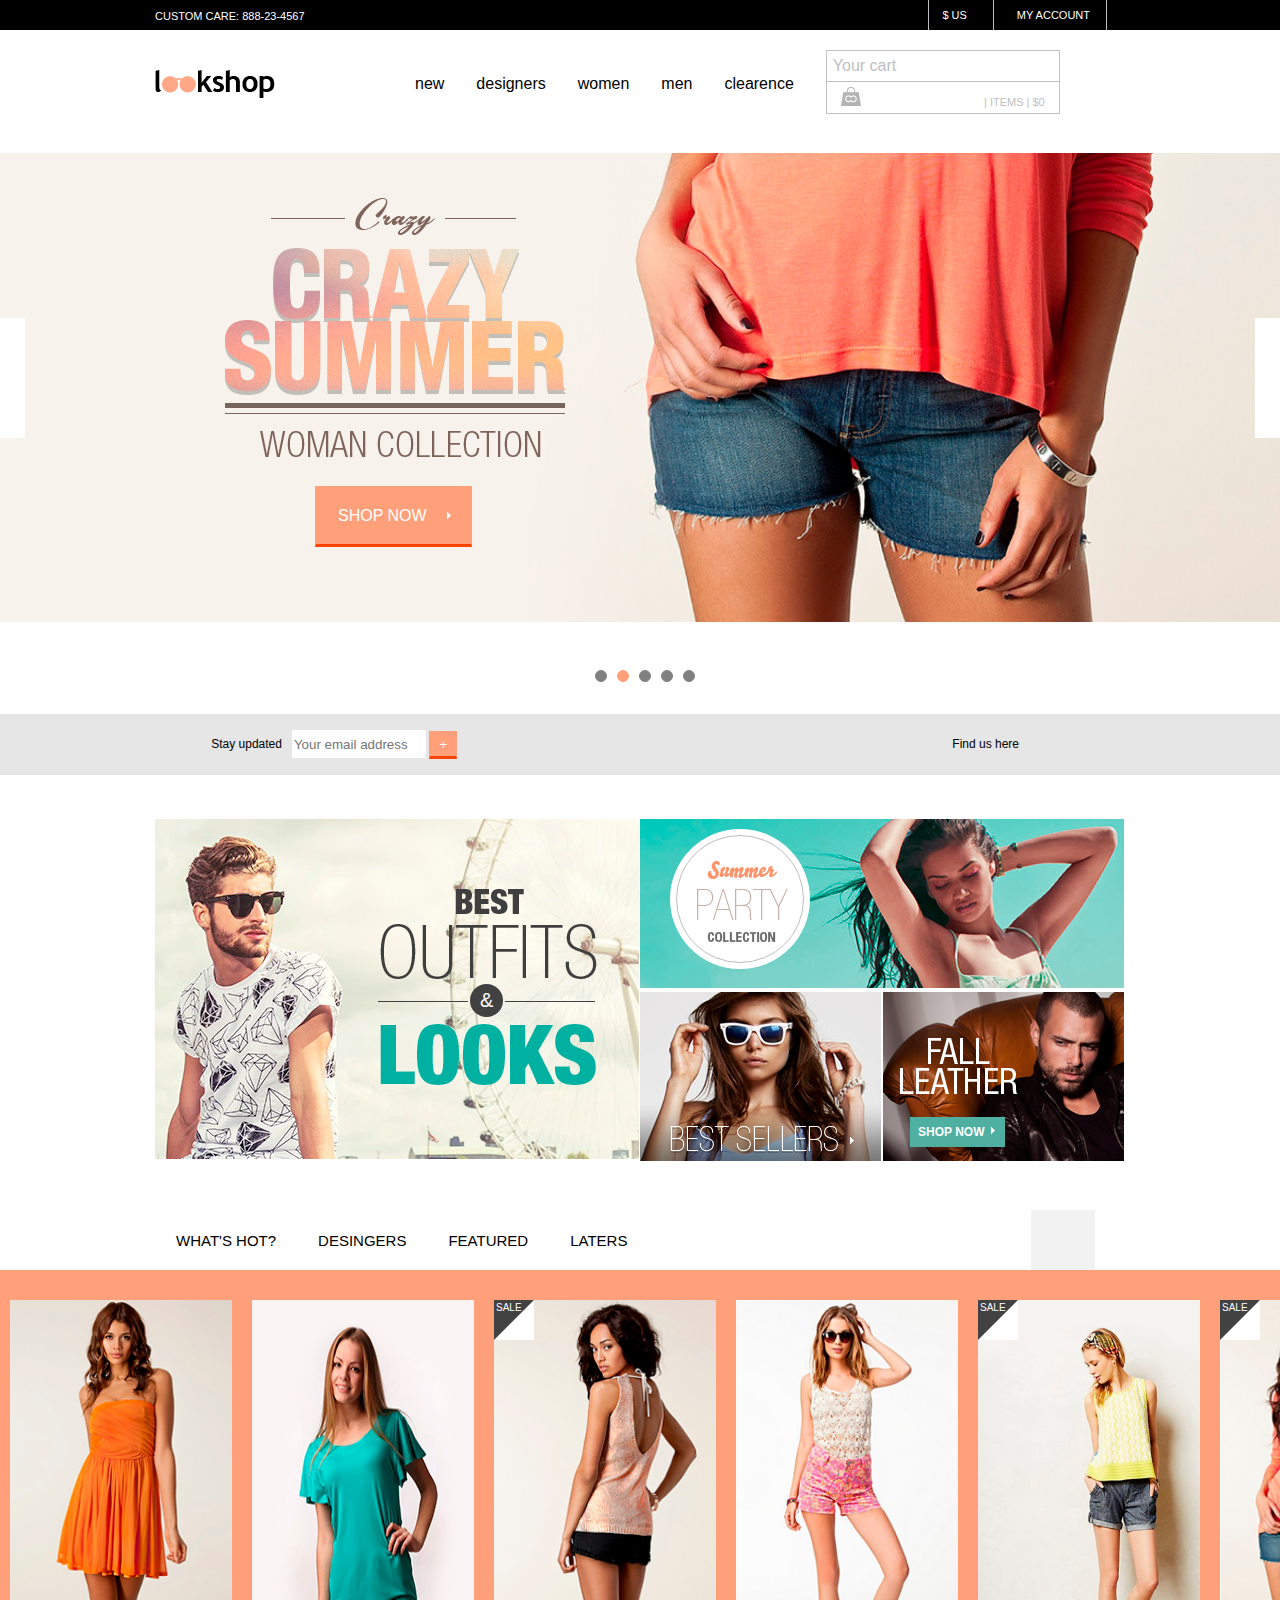
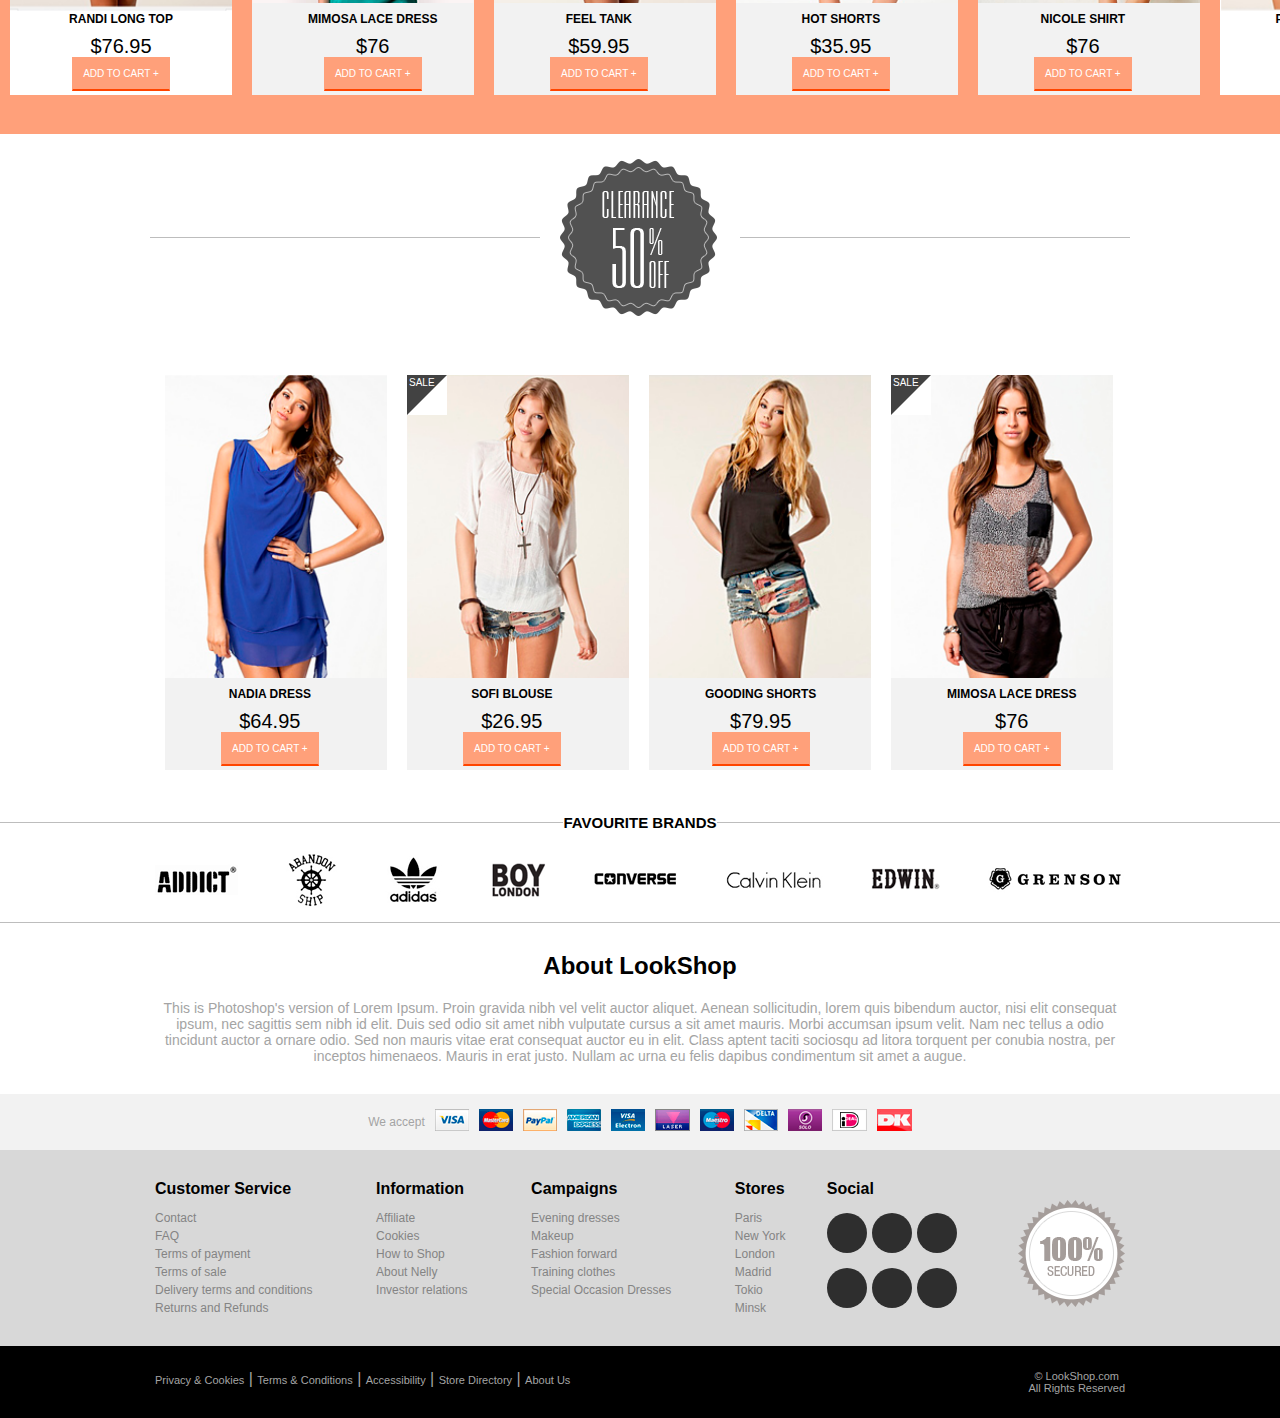
<file: LookShop.html>
<!DOCTYPE html>
<html lang="en">

<head>
  <meta charset="UTF-8">
  <link rel="stylesheet" type="text/css" href="style/style.css">
  <meta name="viewport" content="width=device-width, initial-scale=1.0">
  <link rel="stylesheet" href="https://use.fontawesome.com/releases/v5.8.1/css/all.css"
    integrity="sha384-50oBUHEmvpQ+1lW4y57PTFmhCaXp0ML5d60M1M7uH2+nqUivzIebhndOJK28anvf" crossorigin="anonymous">
  <title>LookShop</title>
</head>

<body>
  <header>
    <div class="header">
      <div class="container">
        <div class="header-1">
          <div class="contact">
            <p>CUSTOM CARE: 888-23-4567</p>
          </div>
          <div class="menu">
            <a href="#">$ US<i class="fas fa-caret-down"></i></a>
            <a href="#"><i class="fas fa-user-alt"></i>MY ACCOUNT</a>
            <a href="#"><i class="fas fa-search"></i></a>
          </div>
        </div>
      </div>
    </div>

    <div class="container">
      <div class="container_nav">
        <div class="logo"></div>
        <div class="nav">
          <a href="#">new<i class="fas fa-caret-down"></i></a>
        </div>
        <div class="nav">
          <a href="#">designers<i class="fas fa-caret-down"></i></a>
        </div>
        <div class="nav">
          <a href="#">women<i class="fas fa-caret-down"></i></a>
        </div>
        <div class="nav">
          <a href="#">men<i class="fas fa-caret-down"></i></a>
        </div>
        <div class="nav">
          <a href="#">clearence<i class="fas fa-caret-down"></i></a>
        </div>
        <div class="table">
          <table border="1" class="cart">
            <tr>
              <td>
                <div class="cart-1">
                  <a href="#">Your cart</a><i class="fas fa-caret-down tr"></i>
                </div>
              </td>
            </tr>
            <tr>
              <td class="q1"><a href="#"><img class="q2" src="icon/Vector Smart Object.png"></img> |
                  ITEMS
                  | $0</td></a>
            </tr>
          </table>
        </div>
      </div>
    </div>
  </header>

  <section class="crazy">
    <div class="crazy-1">
      <div class="container">
        <div class="line-1">
          <div class="line"></div>
          <p><img src="images/Crazy.png"></p>
          <h2><img src="images/crazy summer.png"></h2>
          <h3><img src="images/woman collection.png"></h3>
        </div>
        <div class="content">
          <div class="e"><i class="fas fa-angle-right"></i><a href="#"></a></div>
          <div class="e-1"><i class="fas fa-angle-left"></i><a href="#"></a></div>
          <div class="shop-1">
            <a href="#" class="shop">SHOP NOW<img class="w"
                src="icon/pixel_iconz_r4_c19 copy 8.png"></a>
          </div>
        </div>
      </div>
  </section>
  <div class="container">
    <div class="list">
      <a class="list-1" href="#"></a>
      <a class="list-1 act" href="#"></a>
      <a class="list-1" href="#"></a>
      <a class="list-1" href="#"></a>
      <a class="list-1" href="#"></a>
    </div>
  </div>
  <div class="color">
    <div class="container">
      <div class="updated">
        <p>Stay updated</p>
        <div class="email">
          <input class="email-2" type="email" name="email" placeholder="Your email address">
          <input class="email_1" type="submit" name="submit" value="+">
        </div>
        <p>Find us here</p>
        <a href="#"><i class="fab fa-facebook-f"></i></a>
        <a href="#"><i class="fab fa-twitter"></i></a>
        <a href="#"><i class="fab fa-pinterest"></i></a>
      </div>
    </div>
  </div>

  <div class="container">
    <section class="party">
      <div class="party-1">
        <img src="images/Layer 6.png">
        <h2><img src="icon/best.png"></h2>
        <h3><img src="icon/looks.png"></h3>
        <h1>&</h1>
        <p><img src="icon/outfits.png"></p>
        <div class="img">
          <h1></h1>
          <h4></h4>
          <p><img src="icon/Summer.png"></p>
          <h2><img src="icon/party.png"></h2>
          <h3><img src="icon/collection.png"></h3>
          <img src="images/Layer 3.png">
          <div class="img-1">
            <img src="images/Layer 5.png">
            <h1><img src="icon/best sellers.png"></h1>
            <h2><img src="icon/pixel_iconz_r4_c19 copy 8.png"></h2>
            <img src="images/Layer 7.png">
            <h3><img src="icon/fall leather.png"></h3>
            <h4><a href="#">SHOP NOW<img class="y" src="icon/pixel_iconz_r4_c19 copy 8.png"></a>
            </h4>
          </div>
        </div>
      </div>
    </section>
  </div>
  <section class="shops">
    <div class="container">
      <div class="navi">
        <a href="#">WHAT'S HOT?</a>
        <a href="#">DESINGERS</a>
        <a href="#">FEATURED</a>
        <a href="#">LATERS</a>
        <div class="navi-1">
          <a class="z" href="#"><i class="fas fa-angle-left"></i></a>
          <a class="z-1" href="#"><i class="fas fa-angle-right"></i></a>
        </div>
      </div>
  </section>

  <section class="moda">
    <div class="layer">
      <div class="box-shop">
        <h5><i class="fas fa-shopping-cart"></i></h5>
        <a href="#">SHOP IT</a>
      </div>
      <img src="images/Layer 8.png" width="222px" height="395">
      <div class="lookshop">
        <h4>RANDI LONG TOP</h4>
        <p>$76.95</p>
        <a href="#" class="add">ADD TO CART +</a>
      </div>
    </div>
    <div class="layer">
      <div class="box-shop">
        <h5><i class="fas fa-shopping-cart"></i></h5>
        <a href="#">SHOP IT</a>
      </div>
      <div class="box">
        <div class="lookshop-1">
          <h4>MIMOSA LACE DRESS</h4>
          <p>$76</p>
          <a href="#" class="add">ADD TO CART +</a>
        </div>
      </div>
      <img src="images/Layer 35.png" width="222px" height="395">
    </div>
    <div class="layer">
      <div class="box-shop">
        <h5><i class="fas fa-shopping-cart"></i></h5>
        <a href="#">SHOP IT</a>
      </div>
      <div class="box-1">
        <p>SALE</p>
      </div>
      <div class="box">
        <div class="lookshop-1">
          <h4>FEEL TANK</h4>
          <p>$59.95</p>
          <a href="#" class="add">ADD TO CART +</a>
        </div>
      </div>
      <img src="images/Layer 9.png" width="222px" height="395">
    </div>
    <div class="layer">
      <div class="box-shop">
        <h5><i class="fas fa-shopping-cart"></i></h5>
        <a href="#">SHOP IT</a>
      </div>
      <div class="box">
        <div class="lookshop-1">
          <h4>HOT SHORTS</h4>
          <p>$35.95</p>
          <a href="#" class="add">ADD TO CART +</a>
        </div>
      </div>
      <img src="images/Layer 10.png" width="222px" height="395">
    </div>
    <div class="layer">
      <div class="box-shop">
        <h5><i class="fas fa-shopping-cart"></i></h5>
        <a href="#">SHOP IT</a>
      </div>
      <div class="box-1">
        <p>SALE</p>
      </div>
      <div class="box">
        <div class="lookshop-1">
          <h4>NICOLE SHIRT</h4>
          <p>$76</p>
          <a href="#" class="add">ADD TO CART +</a>
        </div>
      </div>
      <img src="images/Layer 36.png" width="222px" height="395">
    </div>
    <div class="layer">
      <div class="box-shop">
        <h5><i class="fas fa-shopping-cart"></i></h5>
        <a href="#">SHOP IT</a>
      </div>
      <div class="box-1">
        <p>SALE</p>
      </div>
      <img src="images/Layer 11.png" width="222px" height="395">
      <div class="lookshop">
        <h4>PETROL SWEATER</h4>
        <p>$21.50</p>
        <a href="#" class="add">ADD TO CART +</a>
      </div>
    </div>
  </section>

  <div class="container">
    <div class="off">
      <p><img src="icon/off.png"></p>
    </div>
  </div>

  <div class="container">
    <div class="layer-1">
      <div class="layer">
        <div class="box-shop">
          <h5><i class="fas fa-shopping-cart"></i></h5>
          <a href="#">SHOP IT</a>
        </div>
        <div class="box">
          <div class="lookshop-1">
            <h4>NADIA DRESS</h4>
            <p>$64.95</p>
            <a href="#" class="add">ADD TO CART +</a>
          </div>
        </div>
        <img src="images/Layer 17.png" width="222px" height="395">
      </div>
      <div class="layer">
        <div class="box-shop">
          <h5><i class="fas fa-shopping-cart"></i></h5>
          <a href="#">SHOP IT</a>
        </div>
        <div class="box-1">
          <p>SALE</p>
        </div>
        <div class="box">
          <div class="lookshop-1">
            <h4>SOFI BLOUSE</h4>
            <p>$26.95</p>
            <a href="#" class="add">ADD TO CART +</a>
          </div>
        </div>
        <img src="images/Layer 18.png" width="222px" height="395">
      </div>
      <div class="layer">
        <div class="box-shop">
          <h5><i class="fas fa-shopping-cart"></i></h5>
          <a href="#">SHOP IT</a>
        </div>
        <div class="box">
          <div class="lookshop-1">
            <h4>GOODING SHORTS</h4>
            <p>$79.95</p>
            <a href="#" class="add">ADD TO CART +</a>
          </div>
        </div>
        <img src="images/Layer 19.png" width="222px" height="395">
      </div>
      <div class="layer">
        <div class="box-shop">
          <h5><i class="fas fa-shopping-cart"></i></h5>
          <a href="#">SHOP IT</a>
        </div>
        <div class="box-1">
          <p>SALE</p>
        </div>
        <div class="box">
          <div class="lookshop-1">
            <h4>MIMOSA LACE DRESS</h4>
            <p>$76</p>
            <a href="#" class="add">ADD TO CART +</a>
          </div>
        </div>
        <img src="images/Layer 20.png" width="222px" height="395">
      </div>
    </div>
  </div>

  <section class="res">
    <div class="cc">
      <h1>FAVOURITE BRANDS</h1>
    </div>
  </section>

  <div class="container">
    <div class="mark">
      <a href="#">
        <img src="images/Layer 21.png">
      </a>
      <a href="#">
        <img src="images/Layer 22.png">
      </a>
      <a href="#">
        <img src="images/Layer 23.png">
      </a>
      <a href="#">
        <img src="images/Layer 24.png">
      </a>
      <a href="#">
        <img src="images/Layer 25.png">
      </a>
      <a href="#">
        <img src="images/Layer 26.png">
      </a>
      <a href="#">
        <img src="images/Layer 27.png">
      </a>
      <a href="#">
        <img src="images/Layer 28.png">
      </a>
    </div>
  </div>
  <div class="lineee"></div>

  <div class="container">
    <div class="tekst">
      <h1>About LookShop</h1>
      <p>This is Photoshop's version of Lorem Ipsum. Proin gravida nibh vel velit auctor aliquet. Aenean sollicitudin,
        lorem quis bibendum auctor, nisi elit consequat ipsum, nec sagittis sem nibh id elit. Duis sed odio sit amet
        nibh
        vulputate cursus a sit amet mauris. Morbi accumsan ipsum velit. Nam nec tellus a odio tincidunt auctor a ornare
        odio. Sed non mauris vitae erat consequat auctor eu in elit. Class aptent taciti sociosqu ad litora torquent per
        conubia nostra, per inceptos himenaeos. Mauris in erat justo. Nullam ac urna eu felis dapibus condimentum sit
        amet a
        augue.</p>
    </div>
  </div>

  <section class="carta">
    <p>We accept</p>
    <div class="carta-1">
      <img src="images/Layer 29.png">
    </div>
  </section>

  <footer>
    <div class="container">
      <div class="city">
        <div class="city-1">
          <div class="city-2">
            <h4>Customer Service</h4>
            <ul>
              <li><a href="#">Contact</a></li>
              <li><a href="#">FAQ</a></li>
              <li><a href="#">Terms of payment</a></li>
              <li><a href="#">Terms of sale</a></li>
              <li><a href="#">Delivery terms and conditions</a></li>
              <li><a href="#">Returns and Refunds</a></li>
            </ul>
          </div>
          <div class="city-2">
            <h4>Information</h4>
            <ul>
              <li><a href="#">Affiliate</a></li>
              <li><a href="#">Cookies</a></li>
              <li><a href="#">How to Shop</a></li>
              <li><a href="#">About Nelly</a></li>
              <li><a href="#">Investor relations</a></li>
            </ul>
          </div>
          <div class="city-2">
            <h4>Campaigns</h4>
            <ul>
              <li><a href="#">Evening dresses</a></li>
              <li><a href="#">Makeup</a></li>
              <li><a href="#">Fashion forward</a></li>
              <li><a href="#">Training clothes</a></li>
              <li><a href="#">Special Occasion Dresses</a></li>
            </ul>
          </div>
          <div class="city-2">
            <h4>Stores</h4>
            <ul>
              <li><a href="#">Paris</a></li>
              <li><a href="#">New York</a></li>
              <li><a href="#">London</a></li>
              <li><a href="#">Madrid</a></li>
              <li><a href="#">Tokio</a></li>
              <li><a href="#">Minsk</a></li>
            </ul>
          </div>
        </div>
        <div class="social-1">
          <h4>Social</h4>
          <div class="social-2">
            <div class="social-3">
              <a href="#"><i class="fab fa-twitter"></i></a>
              <a href="#"><i class="fab fa-pinterest"></i></a>
              <a href="#"><i class="fab fa-facebook-f"></i></a>
            </div>
            <div class="social-3">
              <a href="#"><i class="fab fa-google-plus-g"></i></a>
              <a href="#"><i class="fab fa-tumblr"></i></a>
              <a href="#"><i class="fab fa-vimeo-v"></i></a>
            </div>
          </div>
        </div>
        <div class="imgs"><img src="images/secured.png"></div>
      </div>
    </div>

    <div class="footer-1">
      <div class="container">
        <div class="city">
          <div class="footer-2">
            <p><a href="#">Privacy & Cookies</a> | <a href="#">Terms & Conditions</a> | <a href="#">Accessibility</a> |
              <a href="#">Store Directory</a> | <a href="#">About Us</a></p>
          </div>
          <div class="footer-3">
            <p>© LookShop.com</p>
            <p>All Rights Reserved</p>
          </div>
        </div>
      </div>
    </div>
  </footer>
</body>

</html>
</file>
<file: style/style.css>
body{
    margin: 0 auto;
    font-family: Arial, Helvetica, sans-serif;
    background: #fff;
}
h1,h2,h3,h4,h5,h6,p{
    margin: 0;
}

/*header*/
.header{
    color: #fff;
    background: black;
}
.contact{
    font-size: 11px;
    margin-top: 10px;
}
.header-1{
    display: flex;
    justify-content: space-between;
}
.menu{
    display: flex;
    line-height: 30px;
    transition: ease .3s;
}
.menu a:hover{
    color: black;
    background: #C0C0C0;
}
.menu a{
    color: #fff;
    font-size: 11px;
    padding: 0px 15px;
    position: relative;
    text-decoration: none;
}
.menu a::before{
    content: "";
    position: absolute;
    left: 1px;
    width: 1px;
    height: 30px;
    background:  #C0C0C0;
    color: black;
}
.menu a:first-child i{
    padding-left: 10px;
}
.menu a:nth-child(2) i{
    padding-right: 10px;
}
.menu a:last-child{
    padding: 0px 0px 0px 20px;
    font-size: 14px;
}

/*logo*/
.container{
    width: 970px;
    margin: 0 auto;
}
.logo{
    background: url(../icon/logo.png) center no-repeat;
    height: 30px;
    width: 120px;
    margin: 39px 140px 39px 0;
}
.container_nav{
    display: flex;
}
.nav{
    margin-right: 22px;
    font-size: 16px;
    display: flex;
    align-items: center;
    transition: color 0.2s linear;
}
.nav>a{
    text-decoration: none;
    color: black;
}
.nav>a:hover{
    color: #FFA07A;
}
.fa-caret-down{
    padding: 0 0 0 10px;
}
.cart{
    border-collapse: collapse;
    border:#C0C0C0;
    color: #C0C0C0;
}
.cart-1>a{
    text-decoration: none;
    color: #C0C0C0;
}
.tr{
    padding-left: 140px;
}
.cart-1{
    color: #C0C0C0;
    width: 220px;
    padding: 5px;
    cursor: pointer;
    transition: color 0.2s linear;
    border: none;
}
.cart-1:hover{
    background: #F2F2F2;
}
.table{
    padding: 20px 0;
    border: #C0C0C0;
}
.q1{
    font-size: 11px;
    padding: 5px;
    text-align: center;
    transition: color 0.2s linear;
}
.q1:hover{
    background: #F2F2F2;
}
.q1>a{
    text-decoration: none;
    color: #C0C0C0;
}
.q2{
    padding: 0 120px 0 0;
}


/*crazy*/
.crazy{
    width: 100%;
}
.crazy-1{
    background: url(../images/Layer\ 33.png) center no-repeat;
    height: 100vh;
    max-height: 500px;
    position: relative;
    background-size: 100%;
}
.e-1{
    position: absolute;
    left: 0;
    bottom: 40%;
    font-size: 25px;
    padding: 60px 15px 60px 10px;
    background: #ffffff;
    cursor: pointer;
    color: #BDBDBD;
    transition: color 0.2s linear;
}
.e-1:hover{
    background: #A4A4A4;
}
.e{
    position: absolute;
    right: 0;
    bottom: 40%;
    font-size: 25px;
    padding: 60px 15px 60px 10px;
    background: #ffffff;
    cursor: pointer;
    color: #BDBDBD;
    transition: color 0.2s linear;
}
.e:hover{
    background: #A4A4A4;
}
.line-1>p{
    position: absolute;
    padding: 60px 0 0 200px;
}
.line-1{
    position: relative;
}
.line-1>p::before{
    content: "";
    position: absolute;
    background: #78645d;
    top: 80px;
    right: 90px;
    width: 74px;
    height: 1px
}
.line-1>p::after{
    content: "";
    position: absolute;
    background: #78645d;
    top: 80px;
    left: 290px;
    width: 71px;
    height: 1px;
}
.line-1>h3{
   padding: 30px 0 0 105px;
}
.line-1>h2{
    padding: 110px 0 0 70px;
}
.line-1>h2::after{
    content: "";
    position: absolute;
    background: #78645d;
    top: 265px;
    right: 560px;
    width: 340px;
    height: 5px;
}
.line-1>h2::before{
    content: "";
    position: absolute;
    background: #78645d;
    top: 275px;
    width: 340px;
    height: 1px;
}
.shop{
    padding: 20px 0 20px 22px;
    font-size: 16px;
    border: 1px solid #FFA07A;
    border-bottom: 3px solid #FF4500;
    background: #FFA07A;
    color: #fff;
    text-decoration: none;
    margin: 0;
    transition: color 0.2s linear;
    cursor: pointer;
}
.shop:hover{
    background: #FF4500;
}
.shop-1{
    padding: 30px 0 0 160px;
}
.w{
    padding: 20px 20px 2px 20px;
}

/*list*/
.list{
    width: 100%;
    padding: 32px 0;
    display: flex;
    justify-content: center;
    
}
.list>a{
    border: 1px solid gray;
    background: gray;
    border-radius: 200px;
    width: 10px;
    height: 10px;
    margin-left: 10px;
}
.act{
    background: #FFA07A!important;
    border: 1px solid #FFA07A!important;
}
.list-1{
    transition: color 0.2s linear;
    cursor: pointer;
}
.list>a:hover{
    background: #FFA07A;
    border: 1px solid #FFA07A;
}

/*updated*/
.color{
    background: #E6E6E6;
    width: 100%;
}
.updated{
    background: #E6E6E6;
    font-size: 12px;
    display: flex;
    justify-content: flex-end;
}
.updated>p{
    font-size: 12px;
    padding: 23px 10px 23px 0;
}
.updated>a{
    border: 1px solid black;
    background: #E6E6E6;
    border: none;
    color: gray;
    font-size: 22px;
    padding: 16px;
    transition: color 0.2s linear;
    cursor: pointer;
}
.updated>a:hover{
    background: #F2F2F2;
}
.email_1{
    background: #FFA07A;
    border: 1px solid #FFA07A;
    color: #fff;
    width: 28px;
    height: 28px;
    border-bottom: 3px solid #FF4500;
    cursor: pointer;
    transition: color 0.2s linear;
}
.email_1:hover{
    background: #FF4500;
}
.email-2{
    width: 130px;
    height: 26px;
    border: none;
}
.email{
    padding: 16px 495px 16px 0;
}

/*party*/
.party{
    margin-top: 44px;
}
.party-1{
    display: grid;
    grid-template-columns: 1fr 1fr;
    grid-gap: 0;
}
.img-1:last-child{
    grid-template-columns: 1fr 1fr;
    display: grid;
}
.party-1>h2{
    padding: 70px 0 0 300px;
    position: absolute;
}
.party-1>p{
    position: absolute;
    padding: 105px 0 0 225px;
}
.party-1>h3{
    position: absolute;
    padding: 205px 0 0 225px;
}
.party-1>h1{
    font-size: 20px;
    font-weight: 300;
    padding: 5px 10px;
    color: #ffffff;
    background: #414141;
    border-radius: 50%;
    position: absolute;
    margin-top: 165px;
    margin-left: 315px;
}
.party-1>h1::after{
    content: "";
    position: absolute;
    background: #414141;
    top: 17px;
    left: 35px;
    width: 90px;
    height: 1px;
}
.party-1>h1::before{
    content: "";
    position: absolute;
    background: #414141;
    top: 17px;
    right: 35px;
    width: 90px;
    height: 1px;
}
.img>h1{
    padding: 70px 70px;
    background: #fff;
    border-radius: 50%;
    position: absolute;
    margin-top: 10px;
    margin-left: 30px;
}
.img>h4{
    padding: 63px;
    border-radius: 50%;
    border: 1px solid #BDBDBD;
    position: absolute;
    margin-top: 16px;
    margin-left: 36px;
}
.img>p{
    position: absolute;
    padding: 42px 0 0 67px;
}
.img>h2{
    position: absolute;
    padding: 70px 0 0 57px;
}
.img>h3{
    position: absolute;
    padding: 106px 0 0 67px;
}
.img-1>h1{
    font-size: 34px;
    position: absolute;
    padding: 130px 0 0 30px;
}
.img-1>h2{
    position: absolute;
    padding: 130px 0 0 210px;
}
.img-1>h3{
    position: absolute;
    padding: 46px 0 0 260px;
}
.img-1>h4>a{
    font-size: 12px;
    border: 1px solid black;
    padding: 7px;
    color: #fff;
    background: #4fafa0;
    border-color: #4fafa0;
    text-decoration: none;
    transition: color 0.2s linear;
}
.y{
    padding: 20px 2px 2px 7px;
}
.img-1>h4{
    position: absolute;
    padding: 115px 0 0 270px;
}
.img-1>h4>a:hover{
    background: #FF4500;
    border-color: #FF4500;
}

/*shops*/
.shops{
    margin-top: 50px;
}
.navi{
    font-size: 15px;
    display: flex;
    align-items: center;
}
.navi>a{
    text-decoration: none;
    color: black;
    border: 1px solid #fff;
    background: #fff;
    padding: 20px;
    transition: color 0.2s linear;
}
.navi>a:hover{
    background: #FFA07A;
    border-color: #FFA07A;
    color: #fff;
}
.navi>fa-angle-left:last-child{
    padding: 15px 18px 15px 15px;
}
.z{
    font-size: 25px;
    padding: 16px;
    background: #F2F2F2;
    cursor: pointer;
    margin-left: 383px;
    color: #BDBDBD;
    transition: color 0.2s linear;
}
.z:hover{
    background: #FFA07A;
    border-color: #FFA07A;
    color: #fff;
}
.z-1{
    font-size: 25px;
    padding: 16px;
    background: #F2F2F2;
    cursor: pointer;
    color: #BDBDBD;
    text-align: center;
    transition: color 0.2s linear;
}
.z-1:hover{
    background: #FFA07A;
    border-color: #FFA07A;
    color: #fff;
}

/*moda*/
.moda{
    background: #FFA07A;
    width: 100%;
    display: flex;
    justify-content: space-around;
    overflow: hidden;
}
.layer{
    padding: 30px 10px;
    transition: 0.2s linear;
}
.layer:hover{
    transform: scale(1.1);
    cursor: pointer;
}
.box{
    border: 1px solid #F2F2F2;
    background: #F2F2F2;
    position: absolute;
    width: 220px;
    height: 90px;
    margin-top: 303px;
}
.add{
    border: 1px solid #FFA07A;
    background: #FFA07A;
    position: relative;
    color: #fff;
    text-decoration: none;
    padding: 10px;
    font-size: 10px;
    transition: color 0.2s linear;
    border-bottom: #FF4500 2px solid;
}
.lookshop{
    text-align: center;
    padding: 20px;
    margin-top: -110px;
    line-height: 1.7;
    font-size: 12px;
}
  .lookshop-1{
    text-align: center;
    padding: 20px;
    position: absolute;
    margin-top: -15px;
    margin-left: 35px;
    line-height: 1.7;
    font-size: 12px;
  }
  .lookshop>p{
      font-size: 20px;
  }
  .lookshop-1>P{
      font-size: 20px;
  }
  .box-1{
      background: #424242;
      position: absolute;
      width: 40px;
      height: 40px;
  }
  .box-1::after{
      content: "";
      position: absolute;
      border: 20px solid transparent;
      border-right: 20px solid #fff;
      border-bottom: 20px solid #fff;
  }
  .box-1>p{
      font-size: 10px;
      position: absolute;
      color: #fff;
      padding: 2px;
  }
  .add:hover{
      background: #FF4500;
      border-color: #FF4500;
  }
  .box-shop{
    background: #424242;
    border-radius: 50%;
    width: 125px;
    height: 125px;
    position: absolute;
    margin-top: 100px;
    margin-left: 40px;
    opacity: 0;
    transition: 0.2s linear;
  }
  .box-shop>a{
      padding: 20px;
      color: #fff;
      margin-left: 20px;
      text-decoration: none;
      font-size: 12px;
  }
.box-shop>h5{
    color: #fff;
    margin-top: 50px;
    margin-left: 55px;
}
.layer:hover .box-shop{
    opacity: 1;
    transform: scale(1.1);
}

/*off*/
.off{
    margin: 25px 405px;
    position: relative;
}
.off>p::before{
    content: "";
    position: absolute;
    background: #BDBDBD;
    height: 1px;
    width: 390px;
    top: 78px;
    right: 180px;
}
.off>p::after{
    content: "";
    position: absolute;
    background: #BDBDBD;
    height: 1px;
    width: 390px;
    top: 78px;
    left: 180px;
}

/*moda-2*/
.layer-1{
    display: flex;
    margin-top: 0px;
    margin-bottom: 0px;
}

/*res*/
.cc>h1{
    font-size: 15px;
    text-align: center;
    margin: 10px 0;
}
.cc>h1::before{
    content: "";
    position: absolute;
    background: #BDBDBD;
    height: 1px;
    width: 44%;
    margin-top: 8px;
    left: 0;
}
.cc>h1::after{
    content: "";
    position: absolute;
    background: #BDBDBD;
    height: 1px;
    width: 44%;
    margin-top: 8px;
    right: 0;
}

/*mark*/
.mark{
    align-items: center;
    display: flex;
    justify-content: space-between;
    padding: 10px 0;
}
.lineee{
    content: "";
    position: absolute;
    background: #BDBDBD;
    height: 1px;
    width: 100%;
}

/*tekst*/
.tekst{
    margin: 30px 0;
}
.tekst>h1{
    font-size: 24px;
    text-align: center;
}
.tekst>p{
    font-size: 14px;
    text-align: center;
    color: #A4A4A4;
    padding: 20px 0 0 0;
}

/*carta*/
.carta{
    background: #F2F2F2;
    display: flex;
    justify-content: center;
    padding: 15px 0;
    align-items: center;
}
.carta>p{
    font-size: 12px;
    color: #A4A4A4;
    padding-right: 10px;
}

/*footer*/
footer{
    background: #D8D8D8;
}
.city-1{
    display: flex;
    padding: 30px 0;
    justify-content: space-between;
    width: 65%;
}
.city{
    display: flex;
    justify-content: space-between;
}
.city-2>ul>li>a{
    text-decoration: none;
    font-size: 12px;
    color: #848484;
}
.city-2>ul>li>a:hover{
    color: #FFA07A;
}
ul{
    padding: 0;
    margin: 0;
    margin-top: 10px;
}
li{
    list-style-type: none;
    padding: 0;
    margin: 0;
}
.city-2>h4{
    font-size: 16px;
}
.social>h4{
    font-size: 16px;
}
.imgs{
    margin-left: 60px;
    margin-top: 50px;
}
.social-1{
    padding: 30px 0;
    justify-content: space-between;
    margin-left: 40px;
}
.social-3{
    margin-top: 15px;
    display: flex;
    justify-content: space-between;
}
.social-3>a:hover{
    color: #FFA07A;
}
.social-3 a + a{
    margin-left: 5px;
}
.social-3>a{
    color: #fff;
    background: #2E2E2E;
    border-radius: 50%;
    width: 40px;
    height: 40px;
    display: flex;
    align-items: center;
    justify-content: center;
    text-decoration: none;
}

/*footer-1*/
.footer-1{
    background: black;
}
.footer-2{
    padding: 24px 0;
}
.footer-2>p{
    color: #A4A4A4;
}
.footer-2>p>a{
    text-decoration: none;
    font-size: 11px;
    color: #A4A4A4;
}
.footer-3{
    color: #A4A4A4;
    font-size: 11px;
    padding: 24px 0;
    text-align: center;
}
</file>
